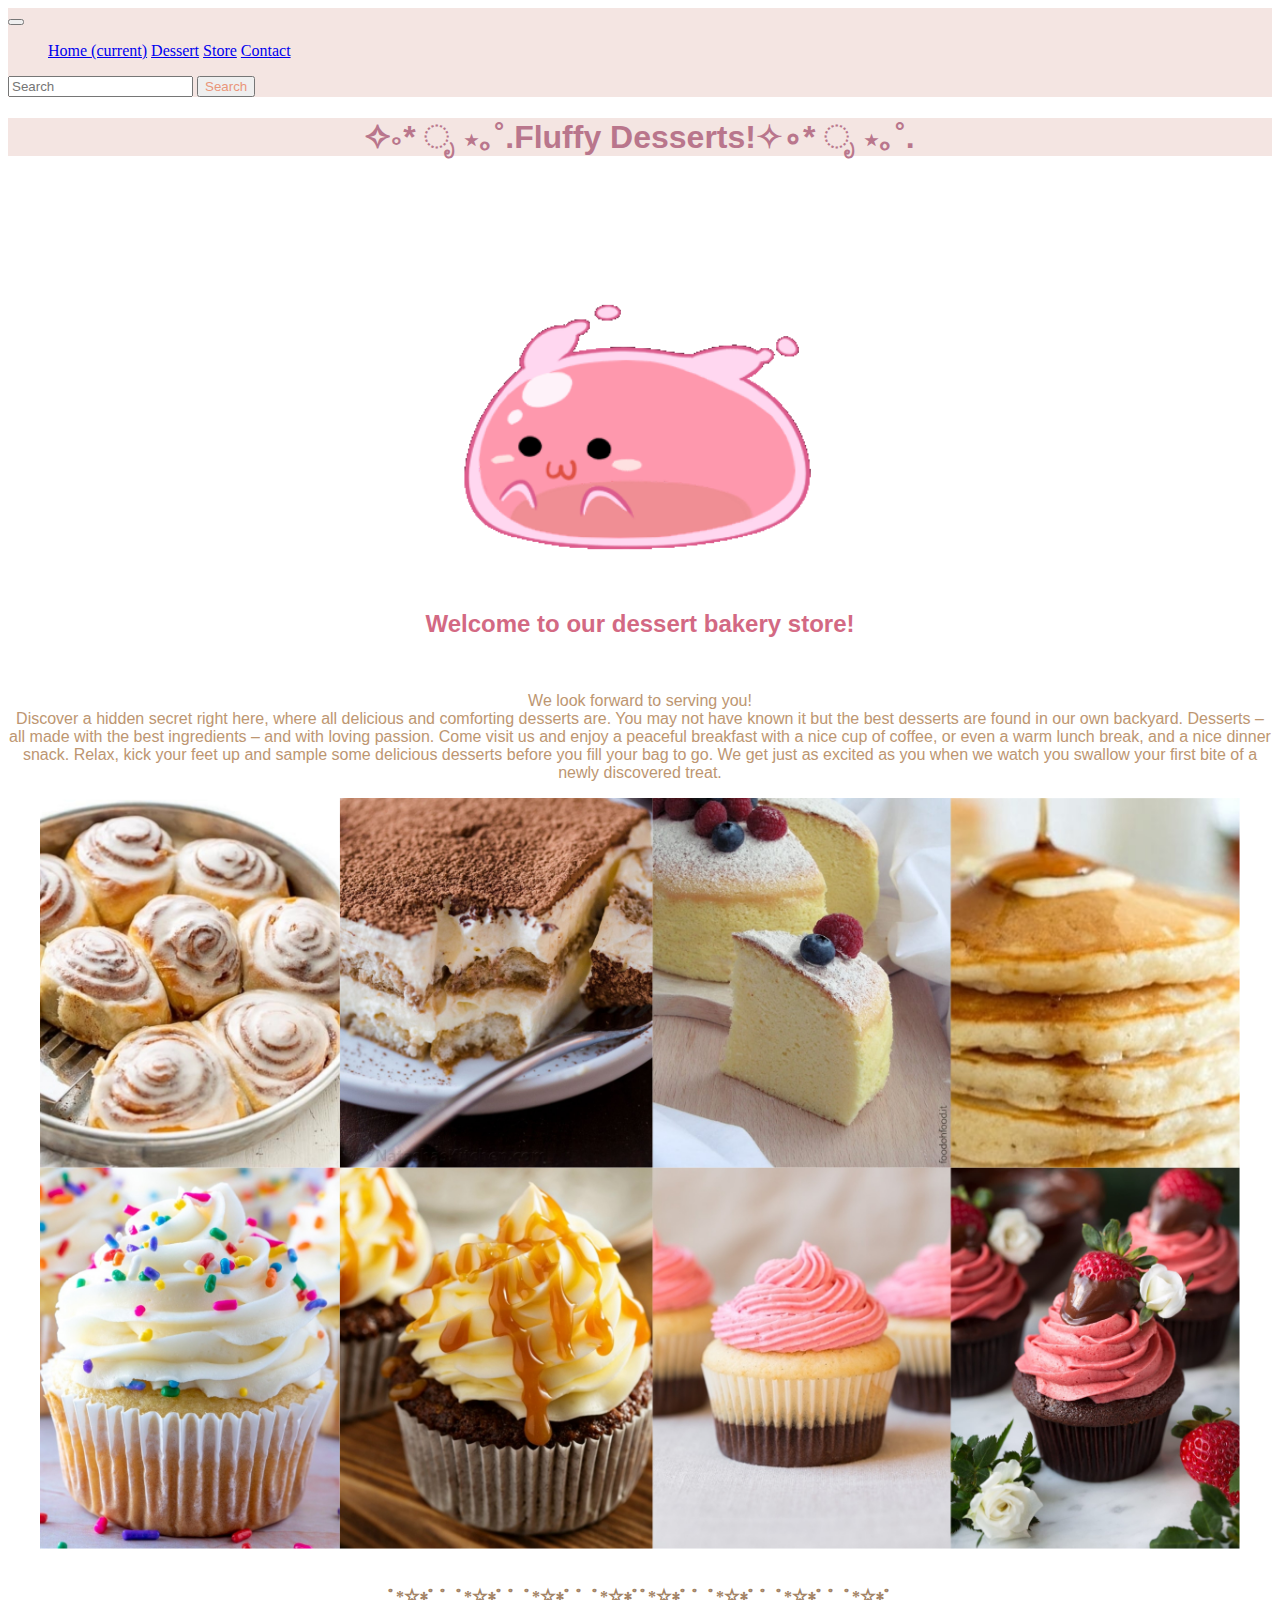
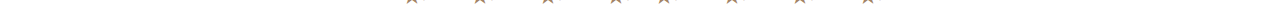
<file: index.html>
<!DOCTYPE html>
<html>
    <head>
        <meta name="viewport" content="width=device-width, initial-scale=1.0">
    </head>
    <head>
        <style>
            h1 {
                text-align: center;
                font-style: normal;
                font-family:'Franklin Gothic Medium', 'Arial Narrow', Arial, sans-serif;
                color: rgb(185, 118, 140);
                background-color:rgba(233, 204, 199, 0.514);
                }
            h2 {
                text-align: center;
                font-family:'Franklin Gothic Medium', 'Arial Narrow', Arial, sans-serif;
                color: rgb(211, 105, 131);
            }
            h5 {
            color: oldlace;
            font-family:'Lucida Sans', 'Lucida Sans Regular', 'Lucida Grande', 'Lucida Sans Unicode', Geneva, Verdana, sans-serif;
            }
            li {
                display: inline;
            }
            .navbar {
            background-color:rgba(233, 204, 199, 0.514);
            }
            p {
                text-align: center;
                color: rgb(189, 150, 113);
                font-family:'Lucida Sans', 'Lucida Sans Regular', 'Lucida Grande', 'Lucida Sans Unicode', Geneva, Verdana, sans-serif;
            }
            img {
                display: block; margin-left: auto; margin-right: auto
            }
            h4 {
                color: rgb(163, 131, 101);
            }
        </style>
    </head>
    <head>
        <title>Fluffy Bakery</title>
    </head>
    <head>
        <link rel="stylesheet" href="https://stackpath.bootstrapcdn.com/bootstrap/4.5.0/css/bootstrap.min.css" integrity="sha384-9aIt2nRpC12Uk9gS9baDl411NQApFmC26EwAOH8WgZl5MYYxFfc+NcPb1dKGj7Sk" crossorigin="anonymous">    
    </head>
    <body>
        <script src="https://code.jquery.com/jquery-3.5.1.slim.min.js" integrity="sha384-DfXdz2htPH0lsSSs5nCTpuj/zy4C+OGpamoFVy38MVBnE+IbbVYUew+OrCXaRkfj" crossorigin="anonymous"></script>
        <script src="https://cdn.jsdelivr.net/npm/popper.js@1.16.0/dist/umd/popper.min.js" integrity="sha384-Q6E9RHvbIyZFJoft+2mJbHaEWldlvI9IOYy5n3zV9zzTtmI3UksdQRVvoxMfooAo" crossorigin="anonymous"></script>
        <script src="https://stackpath.bootstrapcdn.com/bootstrap/4.5.0/js/bootstrap.min.js" integrity="sha384-OgVRvuATP1z7JjHLkuOU7Xw704+h835Lr+6QL9UvYjZE3Ipu6Tp75j7Bh/kR0JKI" crossorigin="anonymous"></script>    </body>
    <body>

    <body>
        <nav class="navbar navbar-expand-lg navbar-light">
            <button class="navbar-toggler" type="button" data-toggle="collapse" data-target="#navbarSupportedContent" aria-controls="navbarSupportedContent" aria-expanded="false" aria-label="Toggle navigation">
              <span class="navbar-toggler-icon"></span>
            </button>
          
            <div class="collapse navbar-collapse" id="navbarSupportedContent">
              <ul class="navbar-nav mr-auto">
                <li class="nav-item active">
                  <a class="nav-link" href="index.html">Home <span class="sr-only">(current)</span></a>
                </li>
                <li class="nav-item">
                  <a class="nav-link" href="desserts.html">Dessert</a>
                </li>
                <li class="nav-item">
                  <a class="nav-link" href="https://www.google.com/search?q=dessert+bakery&oq=dessert+bakery&aqs=chrome..69i57j0l5j69i60l2.5459j0j7&sourceid=chrome&ie=UTF-8">Store</a>
                </li>
                <li class="nav-item">
                  <a class="nav-link" href="#">Contact</a>
                </li>
              </ul>
              <form class="form-inline my-2 my-lg-0">
                <input class="form-control mr-sm-2" type="search" placeholder="Search" aria-label="Search">
                <button class="btn btn-outline-success my-2 my-sm-0" style="color: darksalmon;" type="submit">Search</button>
              </form>
            </div>
          </nav>
    </body>
    <body>
        <h1>✧∘* ೃ ⋆｡˚.Fluffy Desserts!✧∘* ೃ ⋆｡˚.</h1>
    </body>
    <body>
      <br>
      <br>
        <img src="pink-blob.gif"
        height= 20%
        width= 35%>
        <br>
        <h2>Welcome to our dessert bakery store!</h2>
        <br>
        <p>We look forward to serving you!
        <br>Discover a hidden secret right here, where all delicious and comforting desserts are. You may not have known it but the best desserts are found in our own backyard. Desserts – all made with the best ingredients – and with loving passion.
        Come visit us and enjoy a peaceful breakfast with a nice cup of coffee, or even a warm lunch break, and a nice dinner snack. Relax, kick your feet up and sample some delicious desserts before you fill your bag to go. We get just as excited as you when we watch you swallow your first bite of a newly discovered treat.</p>
    <body>
        <img src="desserts.jpg"
        height="45%"
        width="95%">
        <br>
        <h4 style= "text-align: center;">ﾟ*☆*ﾟ ゜ﾟ*☆*ﾟ ゜ﾟ*☆*ﾟ ゜ﾟ*☆*ﾟﾟ*☆*ﾟ ゜ﾟ*☆*ﾟ ゜ﾟ*☆*ﾟ ゜ﾟ*☆*ﾟ</h4>
    </body>
</html>
</file>
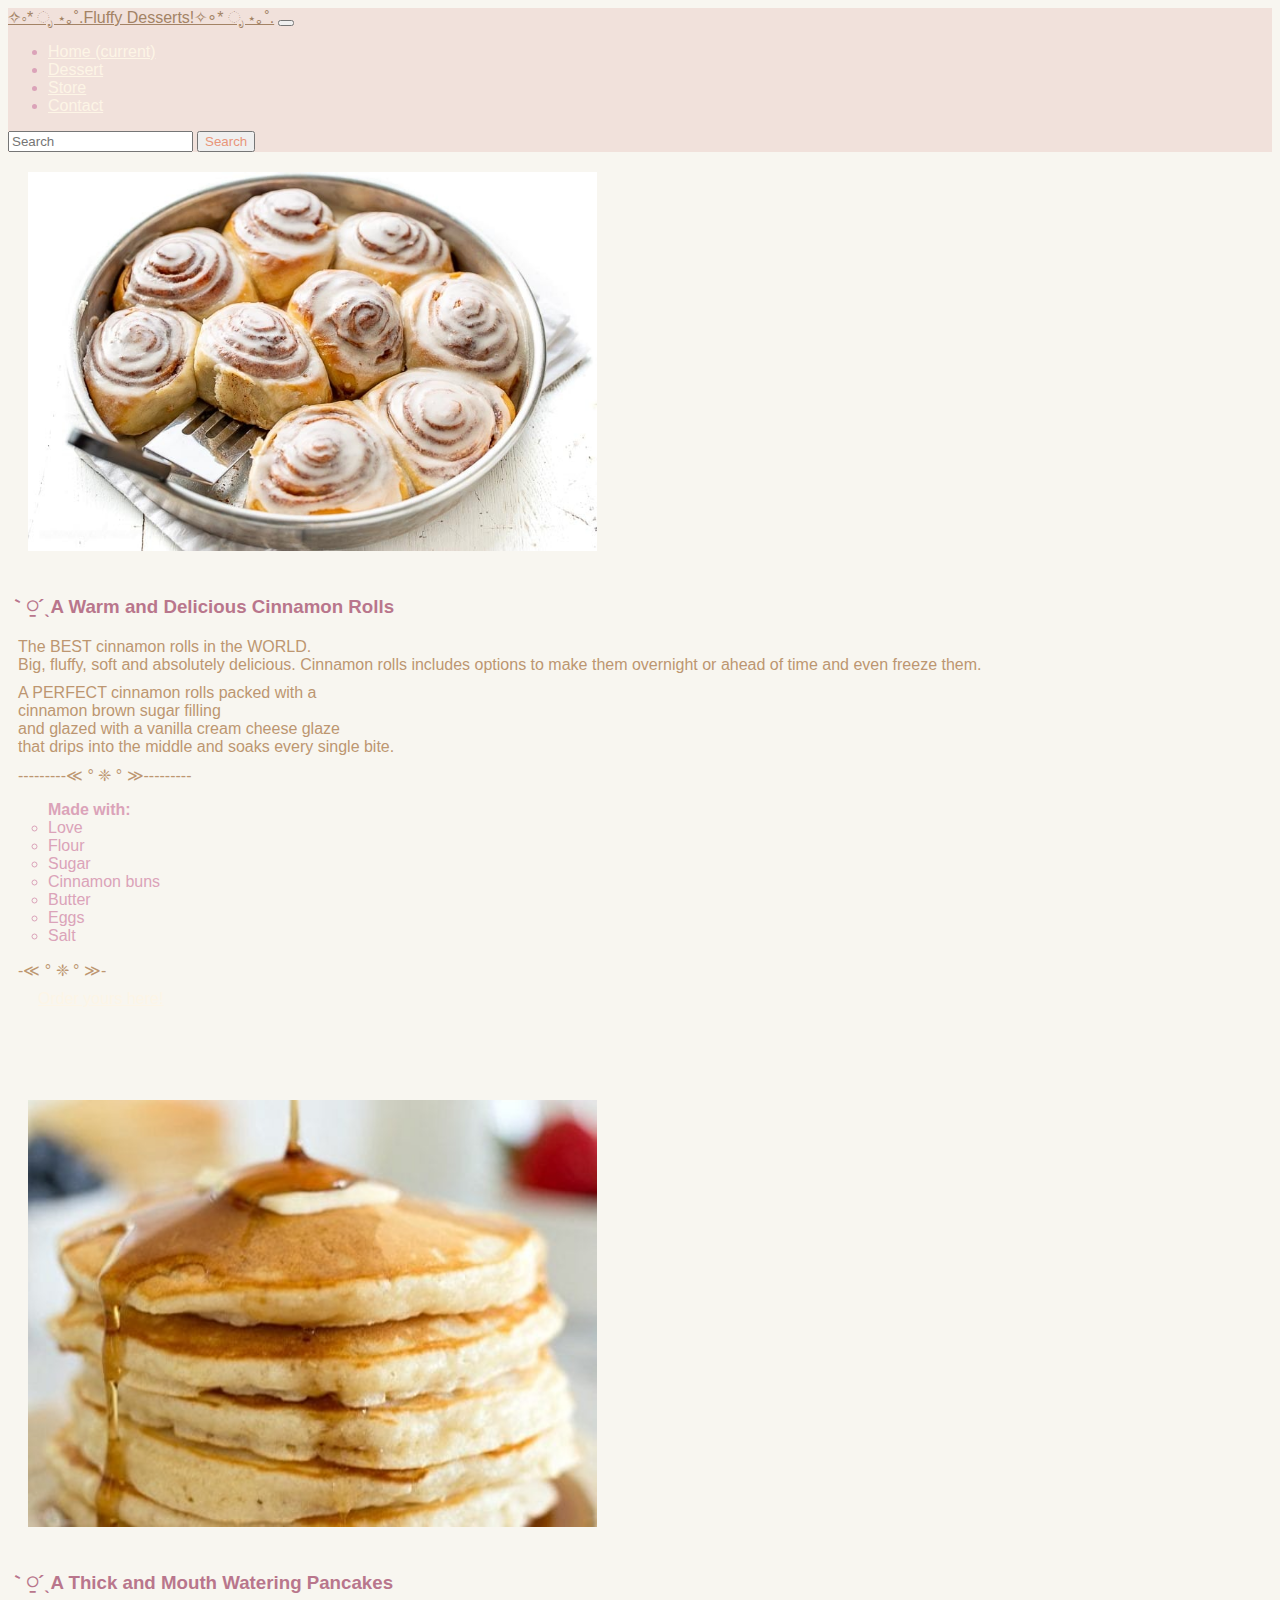
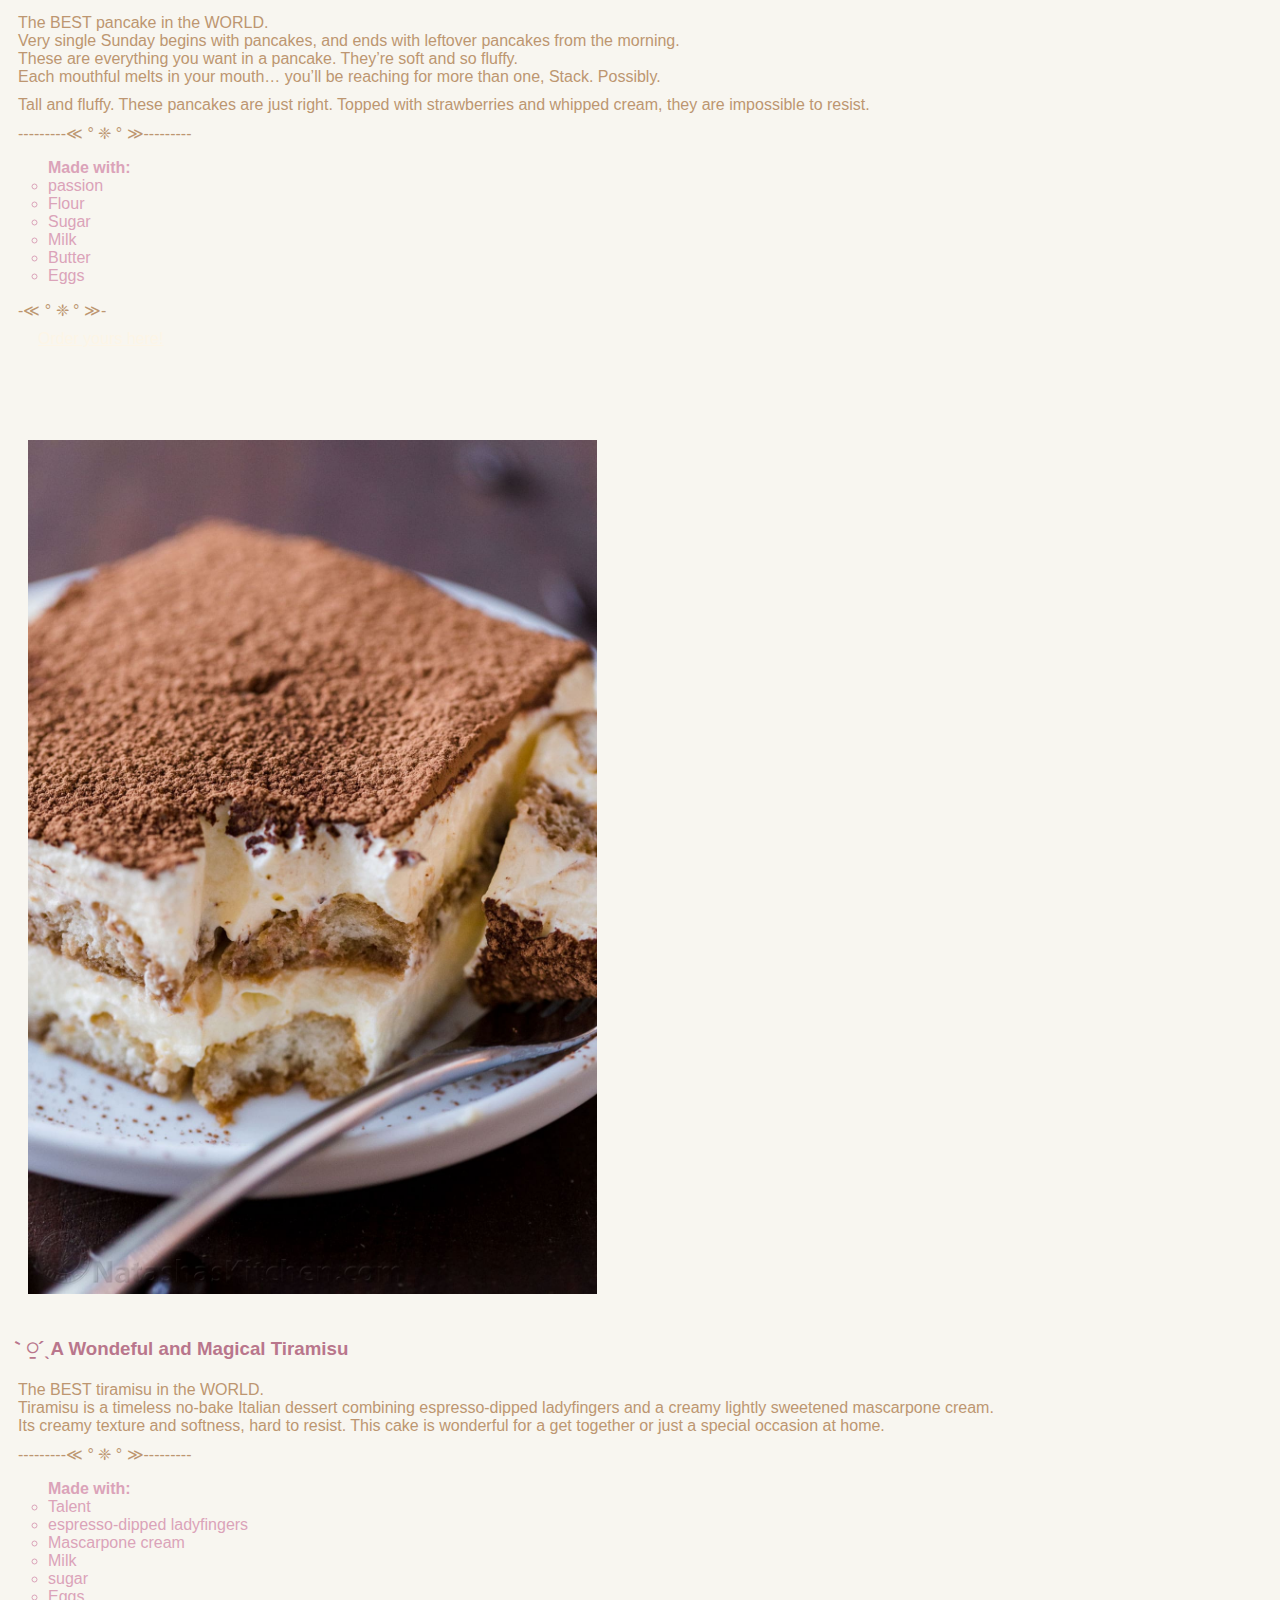
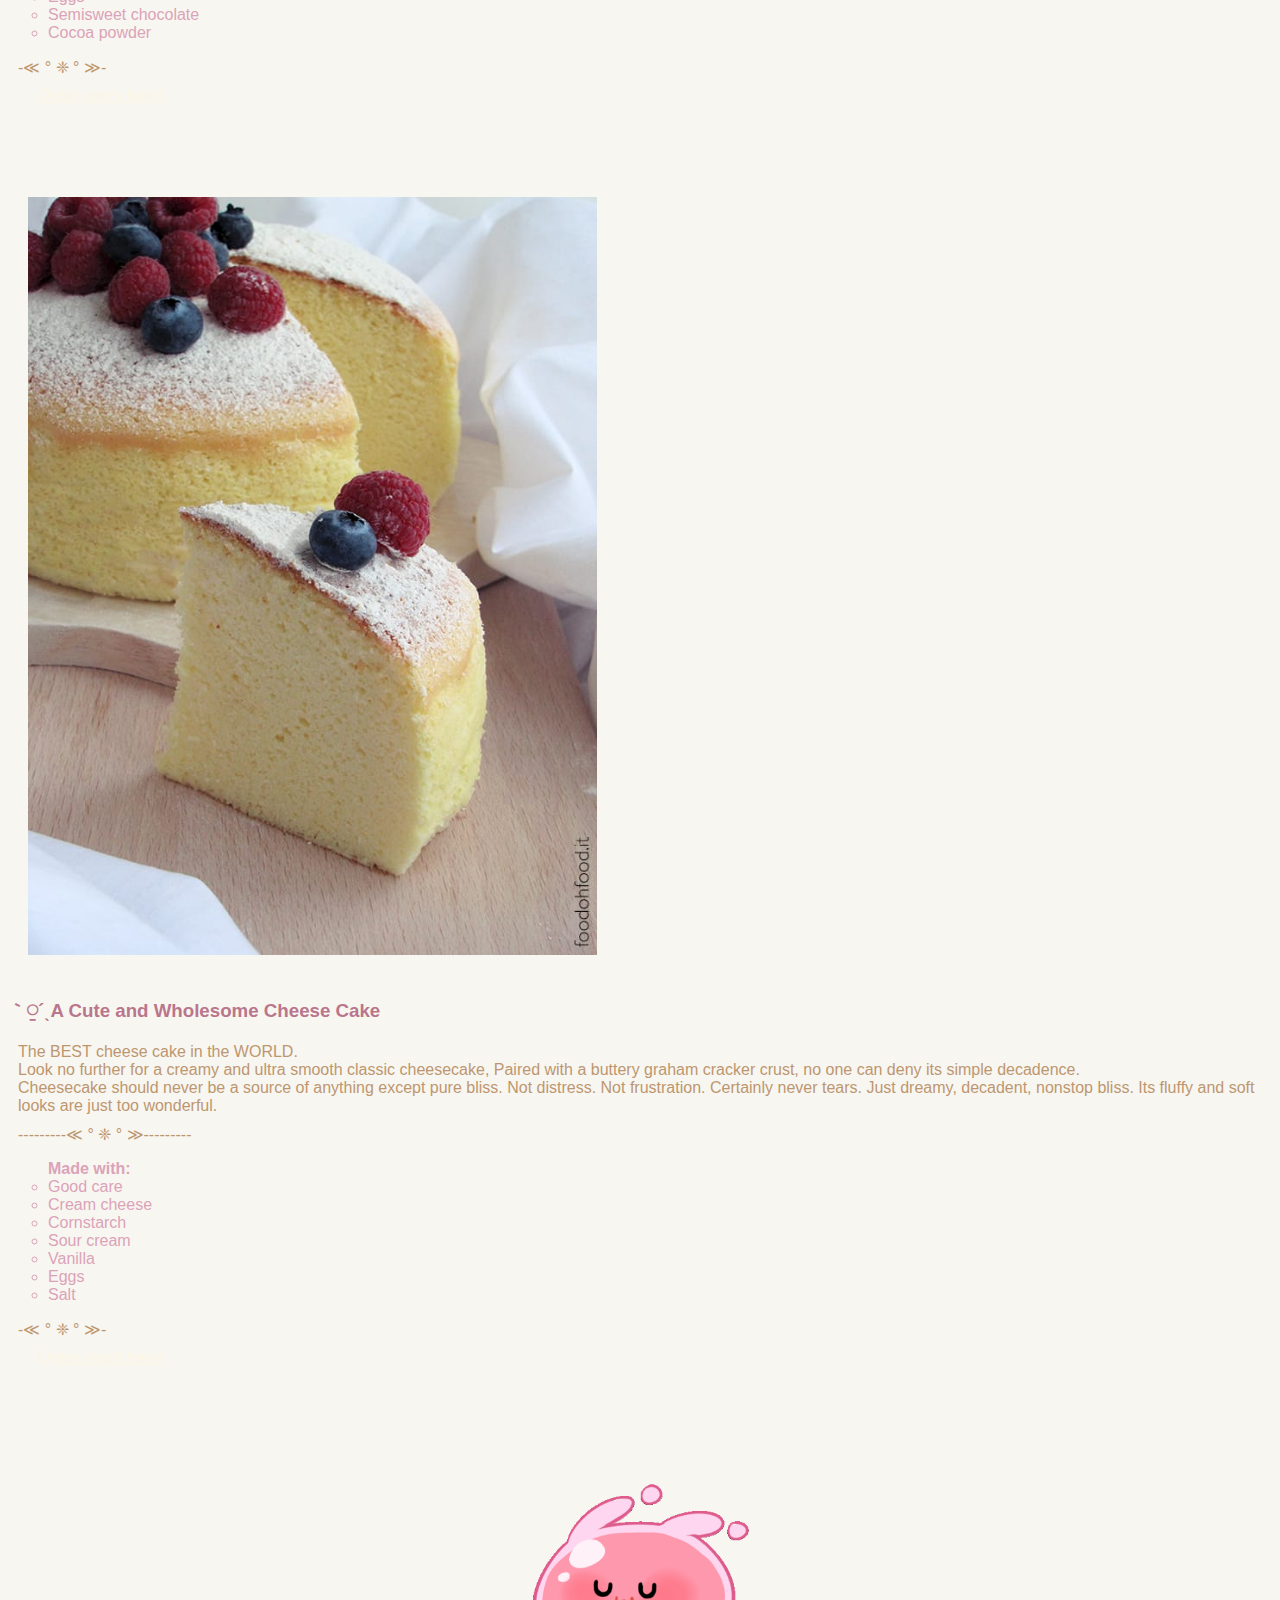
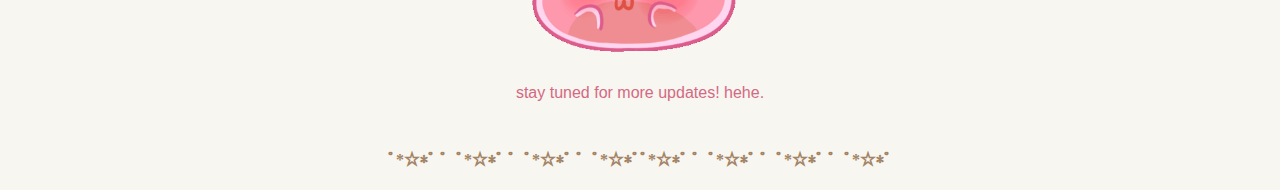
<file: desserts.html>
<!DOCTYPE html>
<html>
    <head>
        <meta name="viewport" content="width=device-width, initial-scale=1.0">
    </head>
    <head>
        <style>
        h3 {
            font-family:'Franklin Gothic Medium', 'Arial Narrow', Arial, sans-serif;
            color: rgb(185, 118, 140);
        }
        a {
            font-family: cursive;
        }
        body {
            background-color: rgb(248, 246, 240);
        }
        p {
            color: rgb(189, 150, 113);
            font-family:'Lucida Sans', 'Lucida Sans Regular', 'Lucida Grande', 'Lucida Sans Unicode', Geneva, Verdana, sans-serif;
            text-align:unset;
            margin: 10px;
        }
        ul {
            color: rgb(219, 163, 185);
            font-family:'Lucida Sans', 'Lucida Sans Regular', 'Lucida Grande', 'Lucida Sans Unicode', Geneva, Verdana, sans-serif;
        }
        a {
            color: oldlace;
            font-family:'Lucida Sans', 'Lucida Sans Regular', 'Lucida Grande', 'Lucida Sans Unicode', Geneva, Verdana, sans-serif;
        }
        .navbar {
            background-color:rgba(233, 204, 199, 0.514);
        }
        .end {
            color: rgb(211, 105, 131);
            text-align: center;
        }
        h4 {
            color: rgb(163, 131, 101);
        }
        img {
            margin: 20px;
        }
        </style>
    </head>
    <head>
        <title>Fluffy Bakery</title>
    </head>
    <head>
        <link rel="stylesheet" href="https://stackpath.bootstrapcdn.com/bootstrap/4.5.0/css/bootstrap.min.css" integrity="sha384-9aIt2nRpC12Uk9gS9baDl411NQApFmC26EwAOH8WgZl5MYYxFfc+NcPb1dKGj7Sk" crossorigin="anonymous">    
    </head>
    <body>
        <script src="https://code.jquery.com/jquery-3.5.1.slim.min.js" integrity="sha384-DfXdz2htPH0lsSSs5nCTpuj/zy4C+OGpamoFVy38MVBnE+IbbVYUew+OrCXaRkfj" crossorigin="anonymous"></script>
        <script src="https://cdn.jsdelivr.net/npm/popper.js@1.16.0/dist/umd/popper.min.js" integrity="sha384-Q6E9RHvbIyZFJoft+2mJbHaEWldlvI9IOYy5n3zV9zzTtmI3UksdQRVvoxMfooAo" crossorigin="anonymous"></script>
        <script src="https://stackpath.bootstrapcdn.com/bootstrap/4.5.0/js/bootstrap.min.js" integrity="sha384-OgVRvuATP1z7JjHLkuOU7Xw704+h835Lr+6QL9UvYjZE3Ipu6Tp75j7Bh/kR0JKI" crossorigin="anonymous"></script>    </body>
    <body>
        <nav class="navbar navbar-expand-lg navbar-light">
            <a class="navbar-brand" style="color: rgb(163, 131, 101);" href="#">✧∘* ೃ ⋆｡˚.Fluffy Desserts!✧∘* ೃ ⋆｡˚.</a>
            <button class="navbar-toggler" type="button" data-toggle="collapse" data-target="#navbarSupportedContent" aria-controls="navbarSupportedContent" aria-expanded="false" aria-label="Toggle navigation">
              <span class="navbar-toggler-icon"></span>
            </button>
          
            <div class="collapse navbar-collapse" id="navbarSupportedContent">
              <ul class="navbar-nav mr-auto">
                <li class="nav-item active">
                  <a class="nav-link" href="index.html">Home <span class="sr-only">(current)</span></a>
                </li>
                <li class="nav-item">
                  <a class="nav-link" href="desserts.html">Dessert</a>
                </li>
                <li class="nav-item">
                    <a class="nav-link" href="https://www.google.com/search?q=dessert+bakery&oq=dessert+bakery&aqs=chrome..69i57j0l5j69i60l2.5459j0j7&sourceid=chrome&ie=UTF-8">Store</a>
                </li>
                <li class="nav-item">
                  <a class="nav-link" href="#">Contact</a>
                </li>
              </ul>
              <form class="form-inline my-2 my-lg-0">
                <input class="form-control mr-sm-2" type="search" placeholder="Search" aria-label="Search">
                <button class="btn btn-outline-success my-2 my-sm-0" style="color: darksalmon;" type="submit">Search</button>
              </form>
            </div>
          </nav>
    </body>
    <body>
        <img src="Cinnamon-Rolls.jpg"
        height="30%"
        width="45%">
        <h3>｀⍜´ˎA Warm and Delicious Cinnamon Rolls</h3>
        <p>The BEST cinnamon rolls in the WORLD. 
        <br>
        Big, fluffy, soft and absolutely delicious.
        Cinnamon rolls includes options to make them overnight or ahead of time and even freeze them.</p>
        <p>A PERFECT cinnamon rolls packed with a<br>cinnamon brown sugar filling<br>and glazed with a vanilla cream cheese glaze<br> that drips into the middle and soaks every single bite.</p>
    </body>

    <body>
        <p>---------≪ ° ❈ ° ≫---------</p>
        <ul type=circle> <strong>Made with:</strong>
            <li>Love</li>
            <li>Flour</li>
            <li>Sugar</li>
            <li>Cinnamon buns</li>
            <li>Butter</li>
            <li>Eggs</li>
            <li>Salt</li>
        </ul>
        <p>-≪ ° ❈ ° ≫-</p>
        <a href="https://www.google.com/search?q=cinnamon+rolls+store&oq=cinnamon+rolls+store&aqs=chrome..69i57j0l7.14722j1j7&sourceid=chrome&ie=UTF-8" style="margin: 30px;">Order yours here!</a>
    </body>

    <body>
        <br>
        <br>
        <br>
        <br>
        <br>
        <img src="pancake.jpg"
        height="33%"
        width="45%">
        <h3>｀⍜´ˎA Thick and Mouth Watering Pancakes</h3>
        <p>The BEST pancake in the WORLD. 
        <br>
        Very single Sunday begins with pancakes, and ends with leftover pancakes from the morning. 
        <br>These are everything you want in a pancake. They’re soft and so fluffy. 
        <br>Each mouthful melts in your mouth… you’ll be reaching for more than one, Stack. Possibly.</p>
        <p>Tall and fluffy. These pancakes are just right. Topped with strawberries and whipped cream, they are impossible to resist.</p>
    </body>

    <body>
        <p>---------≪ ° ❈ ° ≫---------</p>
        <ul type=circle> <strong>Made with:</strong>
            <li>passion</li>
            <li>Flour</li>
            <li>Sugar</li>
            <li>Milk</li>
            <li>Butter</li>
            <li>Eggs</li>
        </ul>
        <p>-≪ ° ❈ ° ≫-</p>
        <a href="https://www.google.com/search?q=pancake+store&oq=pancake+store&aqs=chrome..69i57j0l7.3584j0j7&sourceid=chrome&ie=UTF-8" style="margin: 30px;">Order yours here!</a>
    </body>

    <body>
        <br>
        <br>
        <br>
        <br>
        <br>
        <img src="tiramisu.jpg"
        height="10%"
        width="45%">
        <h3>｀⍜´ˎA Wondeful and Magical Tiramisu</h3>
        <p>The BEST tiramisu in the WORLD. 
        <br>
        Tiramisu is a timeless no-bake Italian dessert combining espresso-dipped ladyfingers and a creamy lightly sweetened mascarpone cream. 
        <br>Its creamy texture and softness, hard to resist.
        This cake is wonderful for a get together or just a special occasion at home.</p>
    </body>
    <body>
        <p>---------≪ ° ❈ ° ≫---------</p>
        <ul type=circle> <strong>Made with:</strong>
            <li>Talent</li>
            <li>espresso-dipped ladyfingers</li>
            <li>Mascarpone cream</li>
            <li>Milk</li>
            <li>sugar</li>
            <li>Eggs</li>
            <li>Semisweet chocolate</li>
            <li>Cocoa powder</li>
        </ul>
        <p>-≪ ° ❈ ° ≫-</p>
        <a href="https://www.google.com/search?q=tiramisu+store&oq=tiramisu+store&aqs=chrome..69i57j0l7.9629j0j4&sourceid=chrome&ie=UTF-8" style="margin: 30px;">Order yours here!</a>
    </body>

    <body>
        <br>
        <br>
        <br>
        <br>
        <br>
        <img src="cheese-cake.jpg"
        height="30%"
        width="45%">
        <h3>｀⍜´ˎA Cute and Wholesome Cheese Cake</h3>
        <p>The BEST cheese cake in the WORLD. 
        <br>
        Look no further for a creamy and ultra smooth classic cheesecake, Paired with a buttery graham cracker crust, no one can deny its simple decadence. 
        <br>Cheesecake should never be a source of anything except pure bliss. Not distress. Not frustration. Certainly never tears. Just dreamy, decadent, nonstop bliss.
        Its fluffy and soft looks are just too wonderful.</p>
    </body>
    <body>
        <p>---------≪ ° ❈ ° ≫---------</p>
        <ul type=circle> <strong>Made with:</strong>
            <li>Good care</li>
            <li>Cream cheese</li>
            <li>Cornstarch</li>
            <li>Sour cream</li>
            <li>Vanilla</li>
            <li>Eggs</li>
            <li>Salt</li>
        </ul>
        <p>-≪ ° ❈ ° ≫-</p>
        <a href="https://www.google.com/search?safe=strict&sxsrf=ALeKk02QbHKiizlmILGxfp9YglHVi2yTqA:1593097045343&q=cheesecake+store&spell=1&sa=X&ved=2ahUKEwirwOv7nJ3qAhWMbisKHYQQC7EQBSgAegQIDRAn&biw=709&bih=665" style="margin: 30px;">Order yours here!</a>
    </body>

    <body>
        <br>
        <br>
        <br>
        <br>
        <br>
        <img src="pink-blob2.gif" style= "display: block; margin-left: auto; margin-right: auto"
        height="10%"
        width="20%">
        <p class="end">stay tuned for more updates! hehe.</p>
        <br>
        <h4 style= "text-align: center;">ﾟ*☆*ﾟ ゜ﾟ*☆*ﾟ ゜ﾟ*☆*ﾟ ゜ﾟ*☆*ﾟﾟ*☆*ﾟ ゜ﾟ*☆*ﾟ ゜ﾟ*☆*ﾟ ゜ﾟ*☆*ﾟ</h4>
    </body>
</html>
</file>
